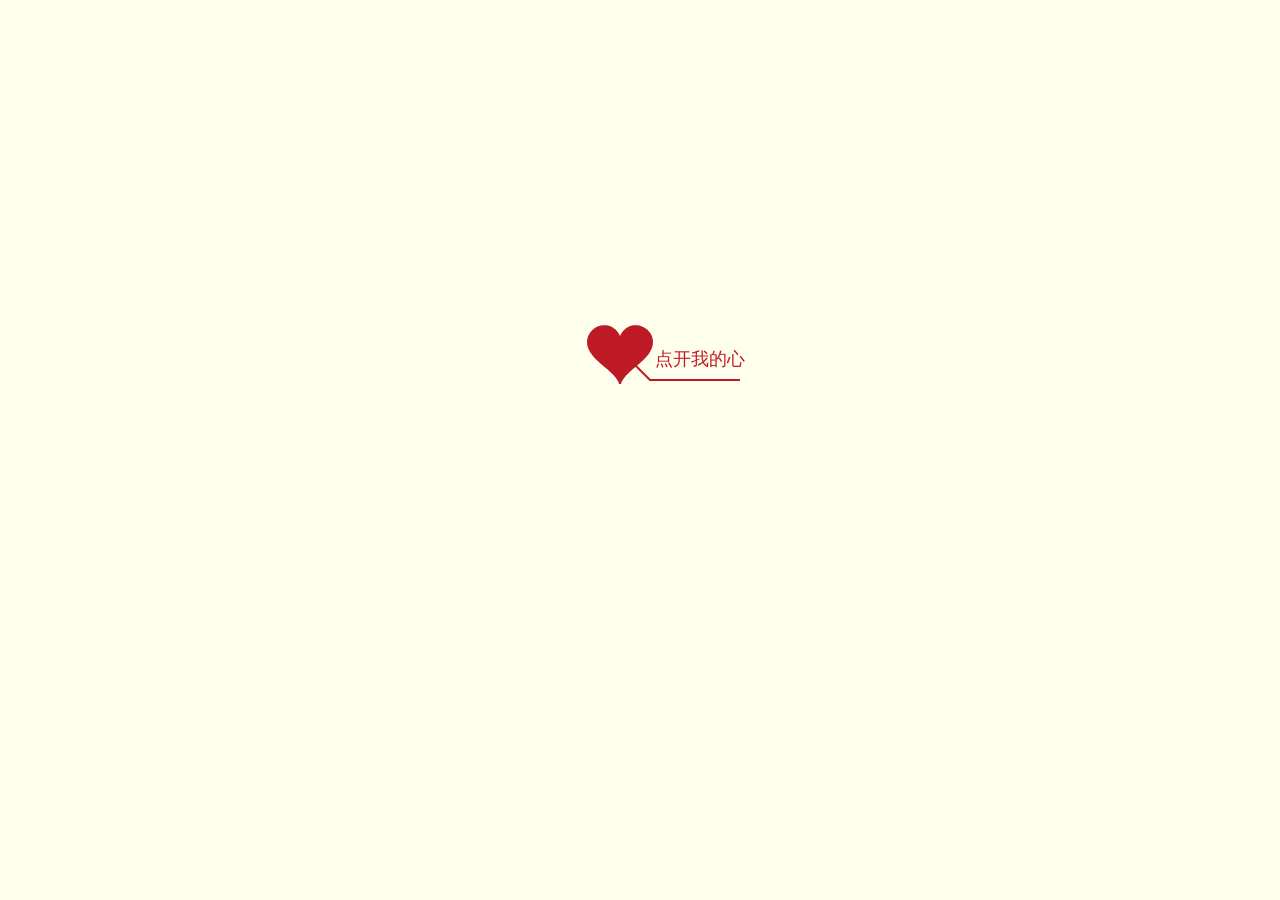
<file: index.html>
﻿<!DOCTYPE html PUBLIC "-//WAPFORUM//DTD XHTML Mobile 1.0//EN" "http://www.wapforum.org/DTD/xhtml-mobile10.dtd">
<html xml:lang="en" xmlns="http://www.w3.org/1999/xhtml">
<head>
<meta 
content="IE=11.0000" http-equiv="X-UA-Compatible" />
<meta name="Keywords" content="生日快乐" />
<meta name="Description" content="致我最爱的女人-周雪梅" />
</head>
<body ondragstart="window.event.returnValue=false" oncontextmenu="window.event.returnValue=false" onselectstart="event.returnValue=false">
<meta http-equiv="Content-Type" content="text/html; charset=utf-8" />
<title>致我最爱的女人-周雪梅</title>
<link href="css/default.css" 
rel="stylesheet" type="text/css" />
<script src="js/jquery.min.js" type="text/javascript"></script>
<script src="js/jscex.min.js" type="text/javascript"></script>
<script src="js/jscex-parser.js" type="text/javascript"></script>
<script src="js/jscex-jit.js" type="text/javascript"></script>
<script src="js/jscex-builderbase.min.js" type="text/javascript"></script>
<script src="js/jscex-async.min.js" type="text/javascript"></script>
<script src="js/jscex-async-powerpack.min.js" type="text/javascript"></script>
<script src="js/functions.js" type="text/javascript" charset="utf-8"></script>
<script src="js/love.js" type="text/javascript" charset="utf-8"></script>
<style type="text/css">
<!--
.STYLE1 {color: #666666}
-->
a {color:#252525; text-decoration:none;} 
a:visited {text-decoration:none;} 
a:hover {color:#ba2636;text-decoration:underline;} 
a:active {color:#ba2636;}         
</style>
<div id="main">
  <div id="wrap">
    <div id="text">
      <div id="code" style="font-weight:bold;">
	  <font color="#ff0000">
	    <span class="say">* 亲爱的，能遇见你真的真的真的是我最大的幸运。</span><br />
        <span class="say"></span><br />
        <span class="say">* 以后不管面临多大的压力，不管前面的路如何崎岖，不管将要经历什么。</span><br />
        <span class="say"></span><br />
        <span class="say">* 我仍坚信最浪漫的事就是和你一起慢慢变老。</span><br />
        <span class="say"></span><br />
        <span class="say">* 从相识到现在，从生疏到相爱，一切似乎都是那么遥远，又似乎那么触手可及。</span><br />
        <span class="say"></span><br />
        <span class="say">* 不管时间怎么流逝，不管岁月如何无情，我都会一如既往的陪在你的身边。</span><br />
        <span class="say"></span><br />
        <span class="say">* 现在的我爱你，以后的我依然爱你，我愿意陪你走过以后的每一段路。</span><br />
        <span class="say"></span><br />
        <span class="say">* 宝贝，生日快乐。</span><br />
        <span class="say"></span><br />
        <span class="say"><span class="space"></span><a href="index2.html">-- ♥我爱你♥ --『点这还有惊喜』</a></span>
		</font>
        <p></p>
      </div>
    </div>
    <div id="clock-box">
	  <span style="font-weight:bold;"><font color="#666666">周雪梅，这是我们相爱的</font></span>
      <div id="clock"></div>
    </div>
    <CANVAS width="1100" height="680" id="canvas"></CANVAS>
  </div>
</div>
<script>

    (function(){
        var canvas = $('#canvas');
		
        if (!canvas[0].getContext) {
            $("#error").show();
            return false;
        }

        var width = canvas.width();
        var height = canvas.height();
        
        canvas.attr("width", width);
        canvas.attr("height", height);

        var opts = {
            seed: {
                x: width / 2 - 20,
                color: "rgb(190, 26, 37)",
                scale: 2
            },
            branch: [
                [535, 680, 570, 250, 500, 200, 30, 100, [
                    [540, 500, 455, 417, 340, 400, 13, 100, [
                        [450, 435, 434, 430, 394, 395, 2, 40]
                    ]],
                    [550, 445, 600, 356, 680, 345, 12, 100, [
                        [578, 400, 648, 409, 661, 426, 3, 80]
                    ]],
                    [539, 281, 537, 248, 534, 217, 3, 40],
                    [546, 397, 413, 247, 328, 244, 9, 80, [
                        [427, 286, 383, 253, 371, 205, 2, 40],
                        [498, 345, 435, 315, 395, 330, 4, 60]
                    ]],
                    [546, 357, 608, 252, 678, 221, 6, 100, [
                        [590, 293, 646, 277, 648, 271, 2, 80]
                    ]]
                ]] 
            ],
            bloom: {
                num: 700,
                width: 1080,
                height: 650,
            },
            footer: {
                width: 1200,
                height: 5,
                speed: 10,
            }
        }

        var tree = new Tree(canvas[0], width, height, opts);
        var seed = tree.seed;
        var foot = tree.footer;
        var hold = 1;

        canvas.click(function(e) {
            var offset = canvas.offset(), x, y;
            x = e.pageX - offset.left;
            y = e.pageY - offset.top;
            if (seed.hover(x, y)) {
                hold = 0; 
                canvas.unbind("click");
                canvas.unbind("mousemove");
                canvas.removeClass('hand');
            }
        }).mousemove(function(e){
            var offset = canvas.offset(), x, y;
            x = e.pageX - offset.left;
            y = e.pageY - offset.top;
            canvas.toggleClass('hand', seed.hover(x, y));
        });

        var seedAnimate = eval(Jscex.compile("async", function () {
            seed.draw();
            while (hold) {
                $await(Jscex.Async.sleep(10));
            }
            while (seed.canScale()) {
                seed.scale(0.95);
                $await(Jscex.Async.sleep(10));
            }
            while (seed.canMove()) {
                seed.move(0, 2);
                foot.draw();
                $await(Jscex.Async.sleep(10));
            }
        }));

        var growAnimate = eval(Jscex.compile("async", function () {
            do {
    	        tree.grow();
                $await(Jscex.Async.sleep(10));
            } while (tree.canGrow());
        }));

        var flowAnimate = eval(Jscex.compile("async", function () {
            do {
    	        tree.flower(2);
                $await(Jscex.Async.sleep(10));
            } while (tree.canFlower());
        }));

        var moveAnimate = eval(Jscex.compile("async", function () {
            tree.snapshot("p1", 240, 0, 610, 680);
            while (tree.move("p1", 500, 0)) {
                foot.draw();
                $await(Jscex.Async.sleep(10));
            }
            foot.draw();
            tree.snapshot("p2", 500, 0, 610, 680);

            // 会有闪烁不得意这样做, (＞﹏＜)
            canvas.parent().css("background", "url(" + tree.toDataURL('image/png') + ")");
            canvas.css("background", "#ffe");
            $await(Jscex.Async.sleep(300));
            canvas.css("background", "none");
        }));

        var jumpAnimate = eval(Jscex.compile("async", function () {
            var ctx = tree.ctx;
            while (true) {
                tree.ctx.clearRect(0, 0, width, height);
                tree.jump();
                foot.draw();
                $await(Jscex.Async.sleep(25));
            }
        }));

        var textAnimate = eval(Jscex.compile("async", function () {
		    var together = new Date();
		    together.setFullYear(2017,05,05); 			//时间年月日
		    together.setHours(00);						//小时	
		    together.setMinutes(00);					//分钟
		    together.setSeconds(0);					//秒前一位
		    together.setMilliseconds(00);				//秒第二位

		    $("#code").show().typewriter();
            $("#clock-box").fadeIn(500);
            while (true) {
                timeElapse(together);
                $await(Jscex.Async.sleep(1000));
            }
        }));

        var runAsync = eval(Jscex.compile("async", function () {
            $await(seedAnimate());
            $await(growAnimate());
            $await(flowAnimate());
            $await(moveAnimate());

            textAnimate().start();

            $await(jumpAnimate());
        }));

        runAsync().start();
    })();
    </script>
</div>
</div>
</div>
</div>
<div class="bg1">
  <div class="main">
    <footer style="line-height:20px">
    <div id="copyright">
      <div align="center"></div>
    
    </div>
  </div>
</div>
</div>

</body>
</html>
</file>
<file: css/default.css>
body {
	background: rgb(255, 255, 238); margin: 0px; padding: 0px; color: rgb(35, 31, 32); overflow: auto; font-family: "΢���ź�","����",sans-serif; font-size: 14px;
}
a {
	color: #252525; font-size: 14px;
}
#main {
	width: 100%;
}
#wrap {
	margin: 10px auto 0px; width: 1100px; height: 680px; position: relative;
}
#text {
	left: 60px; top: 80px; width: 400px; height: 425px; position: absolute;
}
#code {
	font-size: 16px; display: none;
}
#clock-box {
	left: 60px; top: 550px; font-size: 28px; display: none; position: absolute;
}
#clock-box a {
	font-size: 28px; text-decoration: none;
}
#clock {
	margin-left: 48px;
}
#clock .digit {
	font-size: 64px;
}
#canvas {
	margin: 0px auto; width: 1100px; height: 680px;
}
#error {
	margin: 60px auto 0px; text-align: center; display: none;
}
.hand {
	cursor: pointer;
}
.say {
	margin-left: 5px;
}
.space {
	margin-right: 150px;
}
</file>
